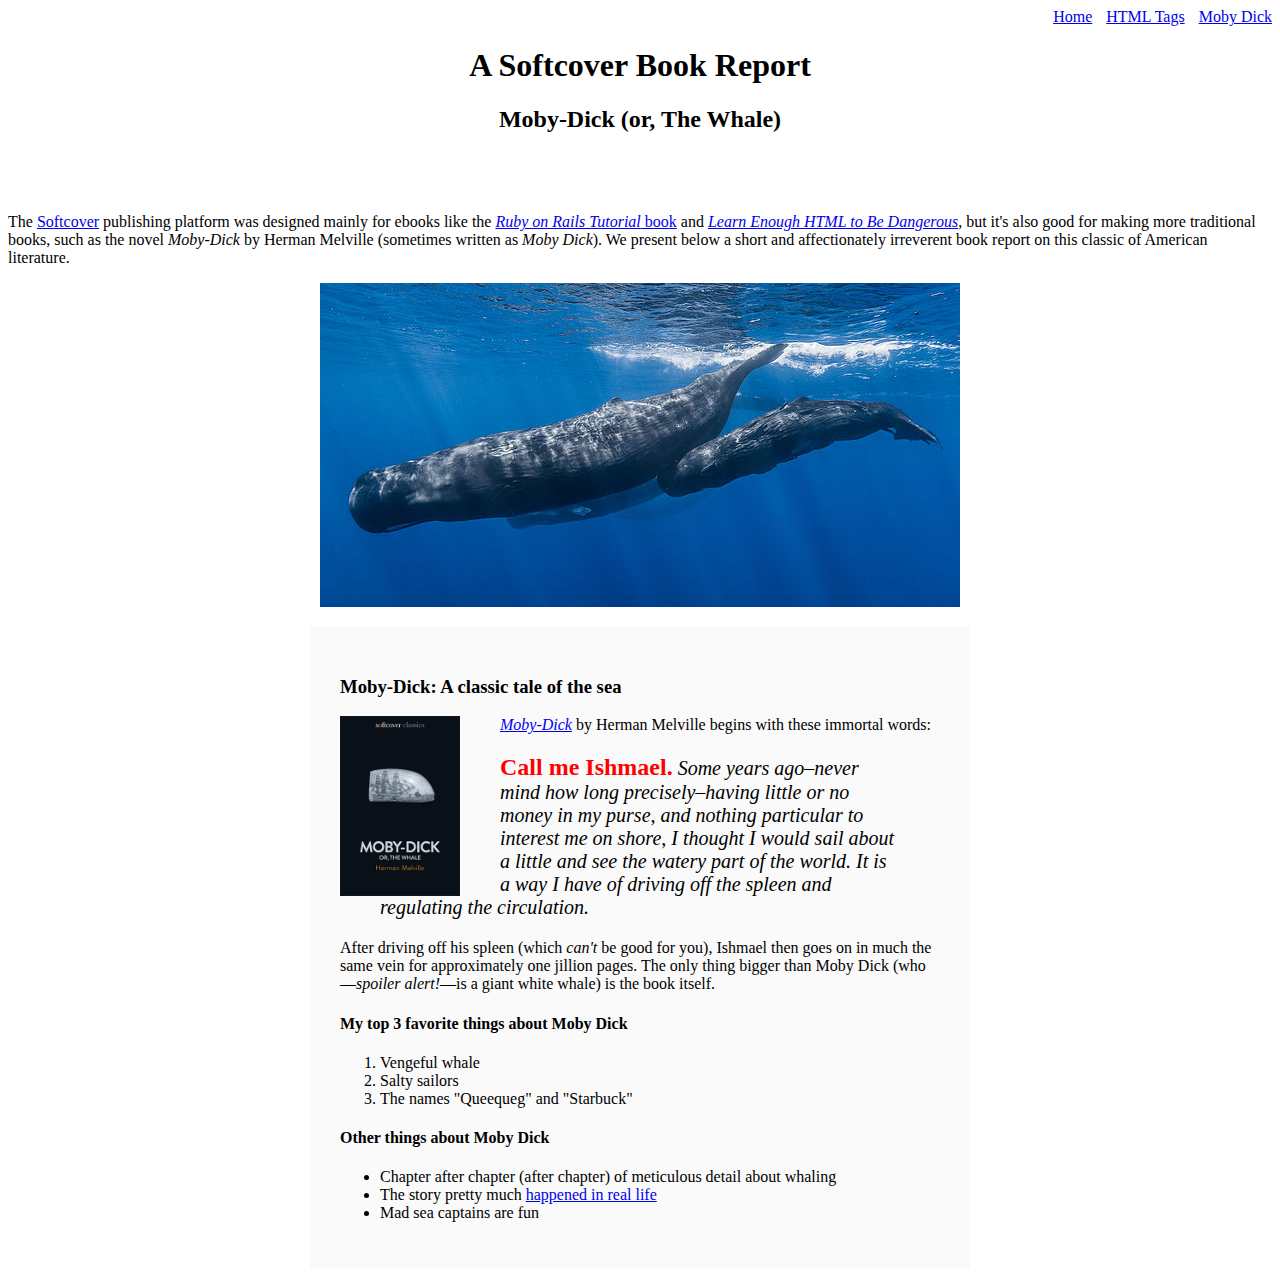
<file: moby_dick.html>
<!DOCTYPE html>
<html>
  <head>
    <title>Moby Dick</title>
    <meta charset="utf-8">
  </head>
  <body>

    <div style="text-align: right;">
      <a href="index.html">Home</a>
      <a href="tags.html" style="margin: 0 0 0 10px;">HTML Tags</a>
      <a href="moby_dick.html" style="margin: 0 0 0 10px;">Moby Dick</a>
    </div>

    <!-- much here to be styled, will do so in last section -->
    <header style="text-align: center; margin: 0 0 80px;">
      <h1>A Softcover Book Report</h1>
      <h2>Moby-Dick (or, The Whale)</h2>
    </header>

    <div>
      <p>
        The <a href="https://www.softcover.io/">Softcover</a> publishing platform
        was designed mainly for ebooks like the
        <a href="https://railstutorial.org/book"><em>Ruby on Rails Tutorial</em>
        book</a> and <a href="https://learnenough.com/html"><em>Learn Enough
        HTML to Be Dangerous</em></a>, but it's also good for making more
        traditional books, such as the novel <em>Moby-Dick</em> by Herman
        Melville (sometimes written as <em>Moby Dick</em>). We present below a
        short and affectionately irreverent book report on this classic of
        American literature.
      </p>
    </div>

    <a href="https://commons.wikimedia.org/wiki/File:Sperm_whale_pod.jpg">
      <img src="images/sperm_whales.jpg" alt="Sperm whale" style="display: block; margin: 0 auto;">
    </a>

    <div style="width: 600px; margin: 20px auto; padding: 30px;
    background-color: #fafafa;">

      <h3>Moby-Dick: A classic tale of the sea</h3>

      <a href="https://www.softcover.io/read/6070fb03/moby-dick"
         target="_blank" rel="noopener">
        <img src="images/moby_dick.png" alt="Moby Dick" height="180px" style="float: left; margin: 0 40px 0 0;">
      </a>

      <p>
        <a href="https://www.softcover.io/read/6070fb03/moby-dick"
           target="_blank" rel="noopener">
          <em>Moby-Dick</em></a>
          by Herman Melville begins with these immortal words:
      </p>

      <blockquote style="font-style: italic; font-size: 20px;">
        <p>
          <span style="font-style: normal; font-size: 24px; font-weight: bold;
          color: #ff0000;">Call me Ishmael.</span> Some years ago–never mind how long
          precisely–having little or no money in my purse, and nothing
          particular to interest me on shore, I thought I would sail about a
          little and see the watery part of the world. It is a way I have of
          driving off the spleen and regulating the circulation.
        </p>
      </blockquote>

      <p>
        After driving off his spleen (which <em>can't</em> be good for you),
        Ishmael then goes on in much the same vein for approximately one
        jillion pages. The only thing bigger than Moby Dick (who—<em>spoiler
        alert!</em>—is a giant white whale) is the book itself.
      </p>

      <h4>My top 3 favorite things about Moby Dick</h4>

      <ol>
        <li>Vengeful whale</li>
        <li>Salty sailors</li>
        <li>The names "Queequeg" and "Starbuck"</li>
      </ol>

      <h4>Other things about Moby Dick</h4>

      <ul>
        <li>
          Chapter after chapter (after chapter) of meticulous detail about
          whaling
        </li>
        <li>
          The story pretty much
          <a href="https://en.wikipedia.org/wiki/Essex_(whaleship)"
             target="_blank" rel="noopener">happened in real life</a>
        </li>
        <li>Mad sea captains are fun</li>
      </ul>

    </div>
  </body>
</html>
</file>
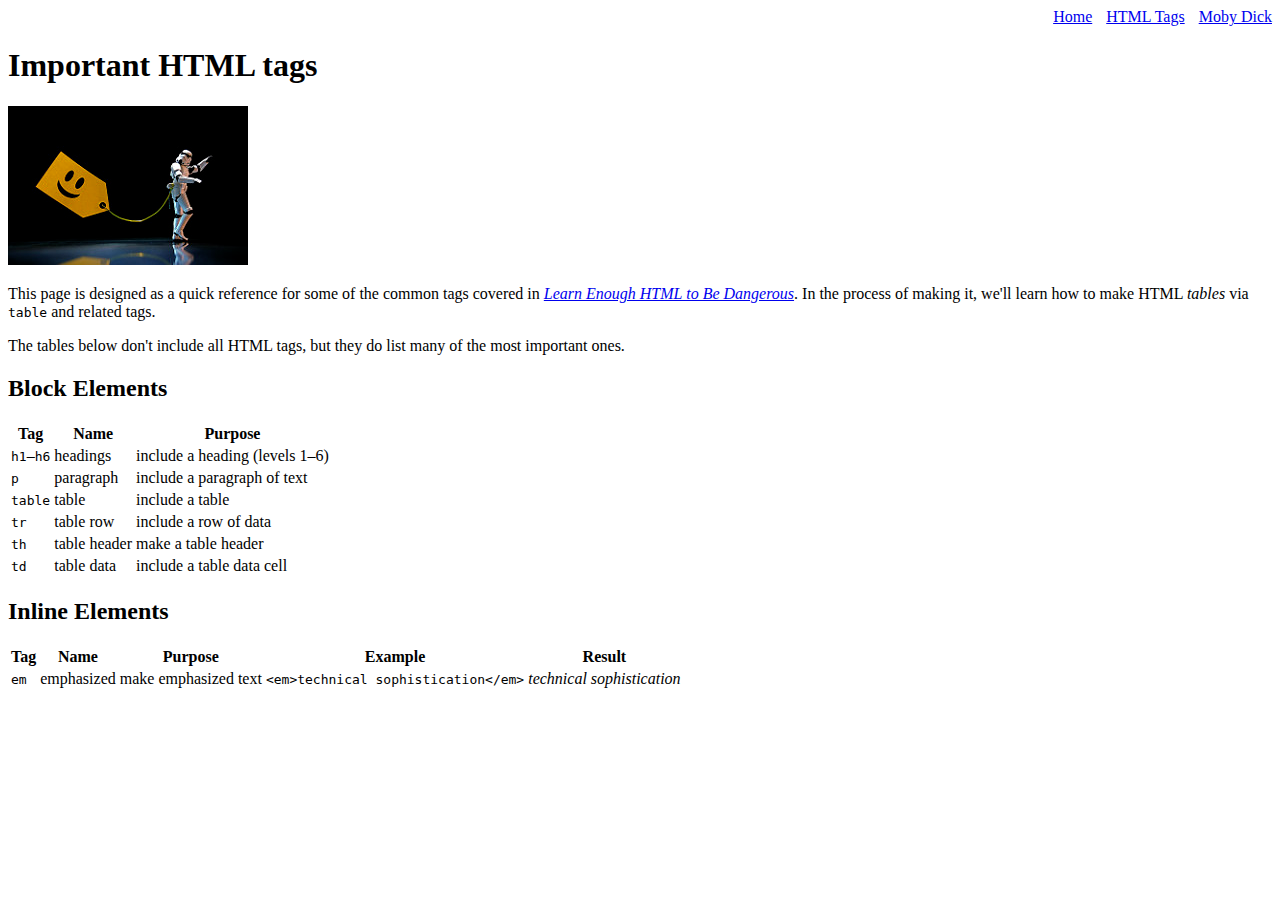
<file: tags.html>
<!DOCTYPE html>
<html>
  <head>
    <title>HTML Tags</title>
    <meta charset="utf-8">
  </head>
  <body>

    <div style="text-align: right;">
      <a href="index.html">Home</a>
      <a href="tags.html" style="margin: 0 0 0 10px;">HTML Tags</a>
      <a href="moby_dick.html" style="margin: 0 0 0 10px;">Moby Dick</a>
    </div>

    <h1>Important HTML tags</h1>

    <img src="images/storm_trooper_tagged.jpg" alt="Tagged Storm Trooper">

    <p>
      This page is designed as a quick reference for some of the common tags
      covered in <a href="https://learnenough.com/html"><em>Learn
      Enough HTML to Be Dangerous</em></a>. In the process of making it, we'll
      learn how to make HTML <em>tables</em> via <code>table</code> and
      related tags.
    </p>

    <p>
      The tables below don't include all HTML tags, but they do list many of
      the most important ones.
    </p>

    <h2>Block Elements</h2>

    <table>
      <tr>
        <th>Tag</th>
        <th>Name</th>
        <th>Purpose</th>
      </tr>
      <tr>
        <td><code>h1</code>&ndash;<code>h6</code></td>
        <td>headings</td>
        <td>include a heading (levels 1&ndash;6)</td>
      </tr>
      <tr>
        <td><code>p</code></td>
        <td>paragraph</td>
        <td>include a paragraph of text</td>
      </tr>
      <tr>
        <td><code>table</code></td>
        <td>table</td>
        <td>include a table</td>
      </tr>
      <tr>
        <td><code>tr</code></td>
        <td>table row</td>
        <td>include a row of data</td>
      </tr>
      <tr>
        <td><code>th</code></td>
        <td>table header</td>
        <td>make a table header</td>
      </tr>
      <tr>
        <td><code>td</code></td>
        <td>table data</td>
        <td>include a table data cell</td>
      </tr>
    </table>

    <h2>Inline Elements</h2>

    <table>
      <tr>
        <th>Tag</th>
        <th>Name</th>
        <th>Purpose</th>
        <th>Example</th>
        <th>Result</th>
      </tr>
      <tr>
        <td><code>em</code></td>
        <td>emphasized</td>
        <td>make emphasized text</td>
        <td><code>&lt;em&gt;technical sophistication&lt;/em&gt;</code></td>
        <td><em>technical sophistication</em></td>
      </tr>
    </table>

  </body>
</html>
</file>
